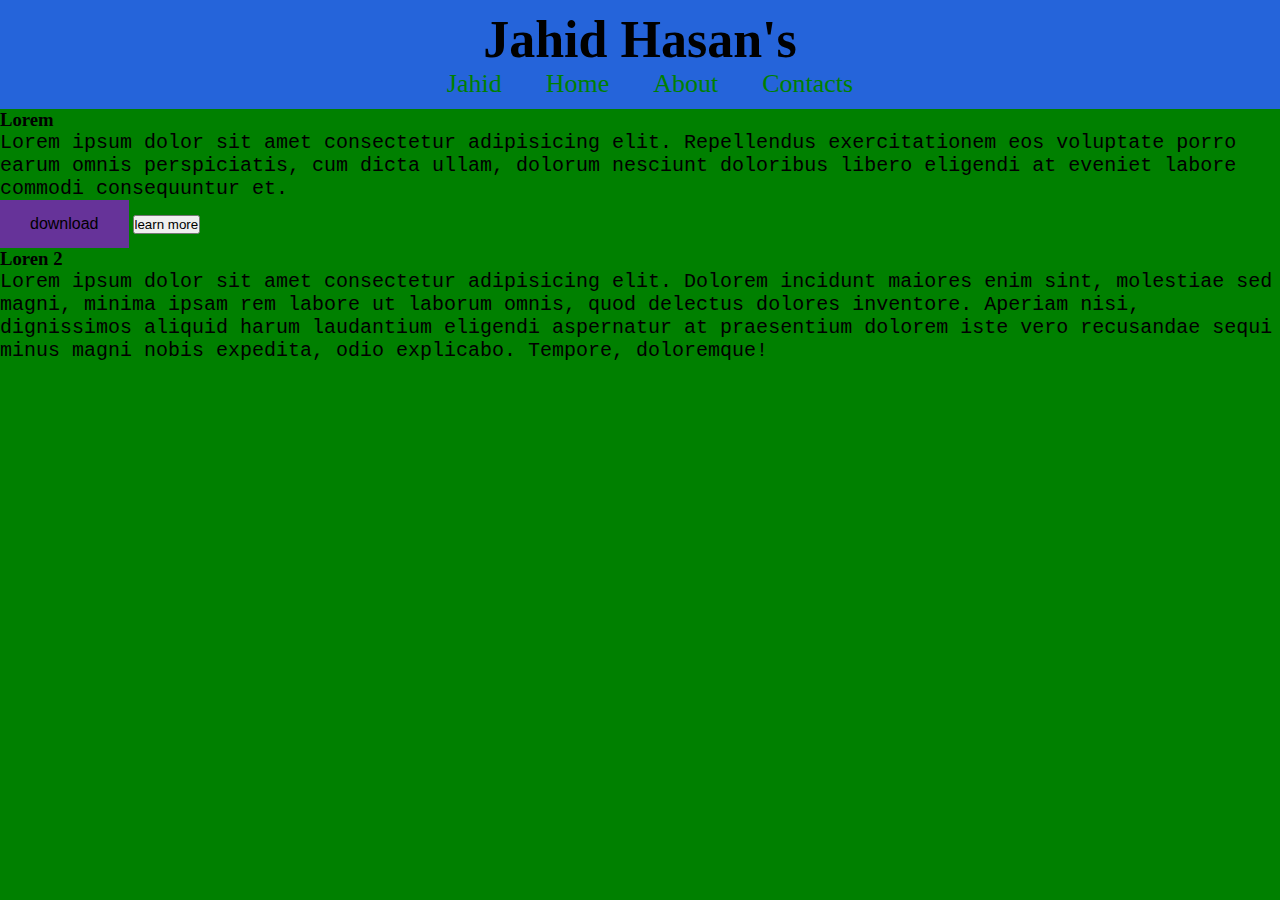
<file: index.html>
<!DOCTYPE html>
<html lang="en">
<head>
    <meta charset="UTF-8">
    <meta http-equiv="X-UA-Compatible" content="IE=edge">
    <meta name="viewport" content="width=device-width, initial-scale=1.0">
    <title>Jahid</title>
    <link rel="stylesheet" href="index.css">

</head>
<body>
    <header>
        <h1>Jahid Hasan's</h1>
        <nav id="nav-b">
            <span id="nav-item">Jahid</span>
            <span id="nav-item">Home</span>
            <span id="nav-item">About</span>
            <span id="nav-item">Contacts</span>
        </nav>
    </header>
    <main>
        <article>
            <h3>Lorem</h3>
            <p>Lorem ipsum dolor sit amet consectetur adipisicing elit. Repellendus exercitationem eos voluptate porro earum omnis perspiciatis, cum dicta ullam, dolorum nesciunt doloribus libero eligendi at eveniet labore commodi consequuntur et.</p>
            <input type="submit" value="download" class="btn-download">
            <input type="submit" value="learn more">
        </article>
        <article>
            <h3>Loren 2</h3>
            <p>Lorem ipsum dolor sit amet consectetur adipisicing elit. Dolorem incidunt maiores enim sint, molestiae sed magni, minima ipsam rem labore ut laborum omnis, quod delectus dolores inventore. Aperiam nisi, dignissimos aliquid harum laudantium eligendi aspernatur at praesentium dolorem iste vero recusandae sequi minus magni nobis expedita, odio explicabo. Tempore, doloremque!</p>
        
        </article>
    </main>
</body>
</html>
</file>
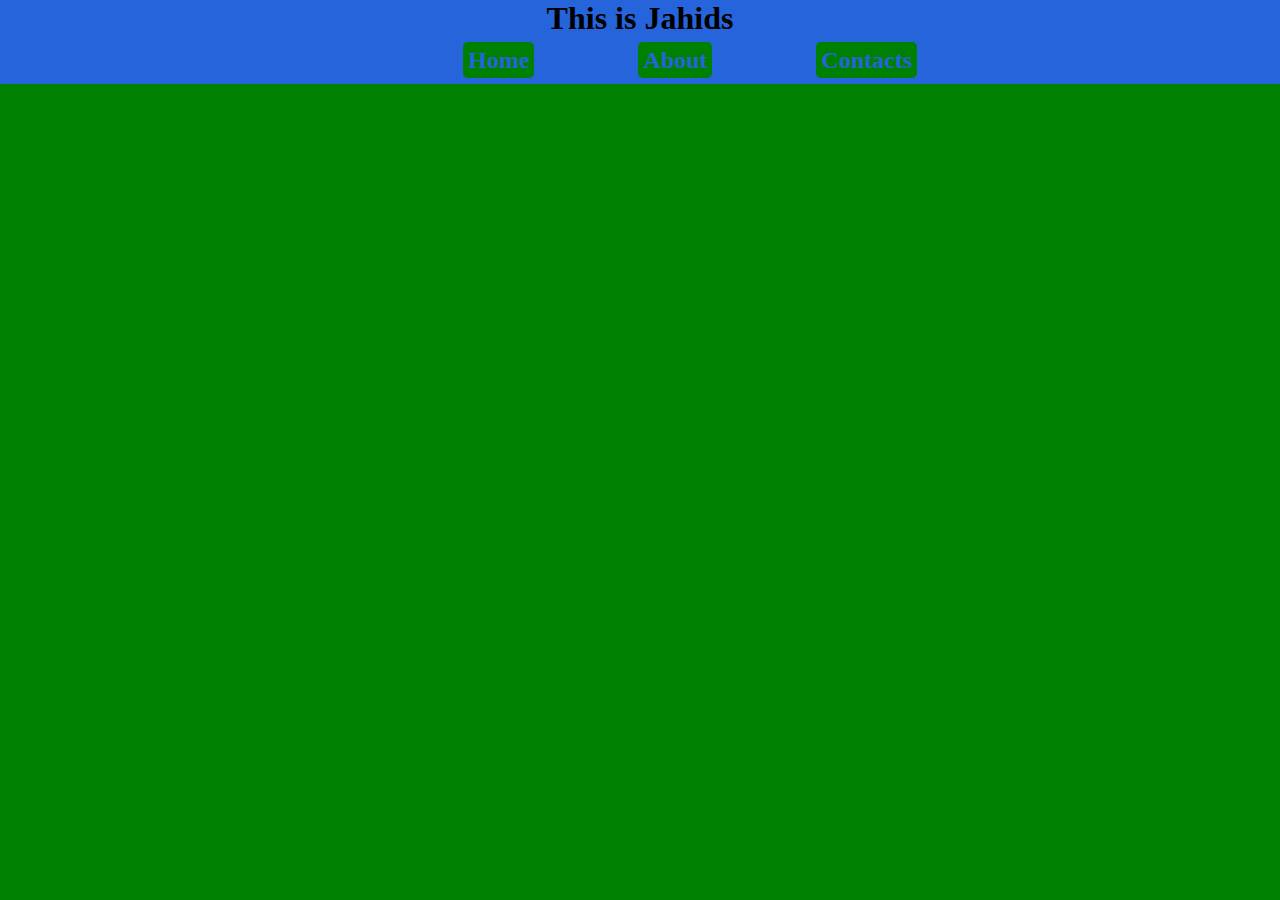
<file: sass-variable/complete.html>
<!DOCTYPE html>
<html lang="en">
<head>
    <meta charset="UTF-8">
    <meta http-equiv="X-UA-Compatible" content="IE=edge">
    <meta name="viewport" content="width=device-width, initial-scale=1.0">
    <title>Complete Sasss</title>
    <link rel="stylesheet" href="complete.css">
</head>
<body>
    <head>
        <h1>This is Jahids</h1>
        <nav>
            <span><a id="nav-item" href="">Home</a></span>
            <span><a id="nav-item" href="">About</a></span>
            <span><a id="nav-item" href="">Contacts</a></span>
            
        </nav>
    </head>
</body>
</html>
</file>
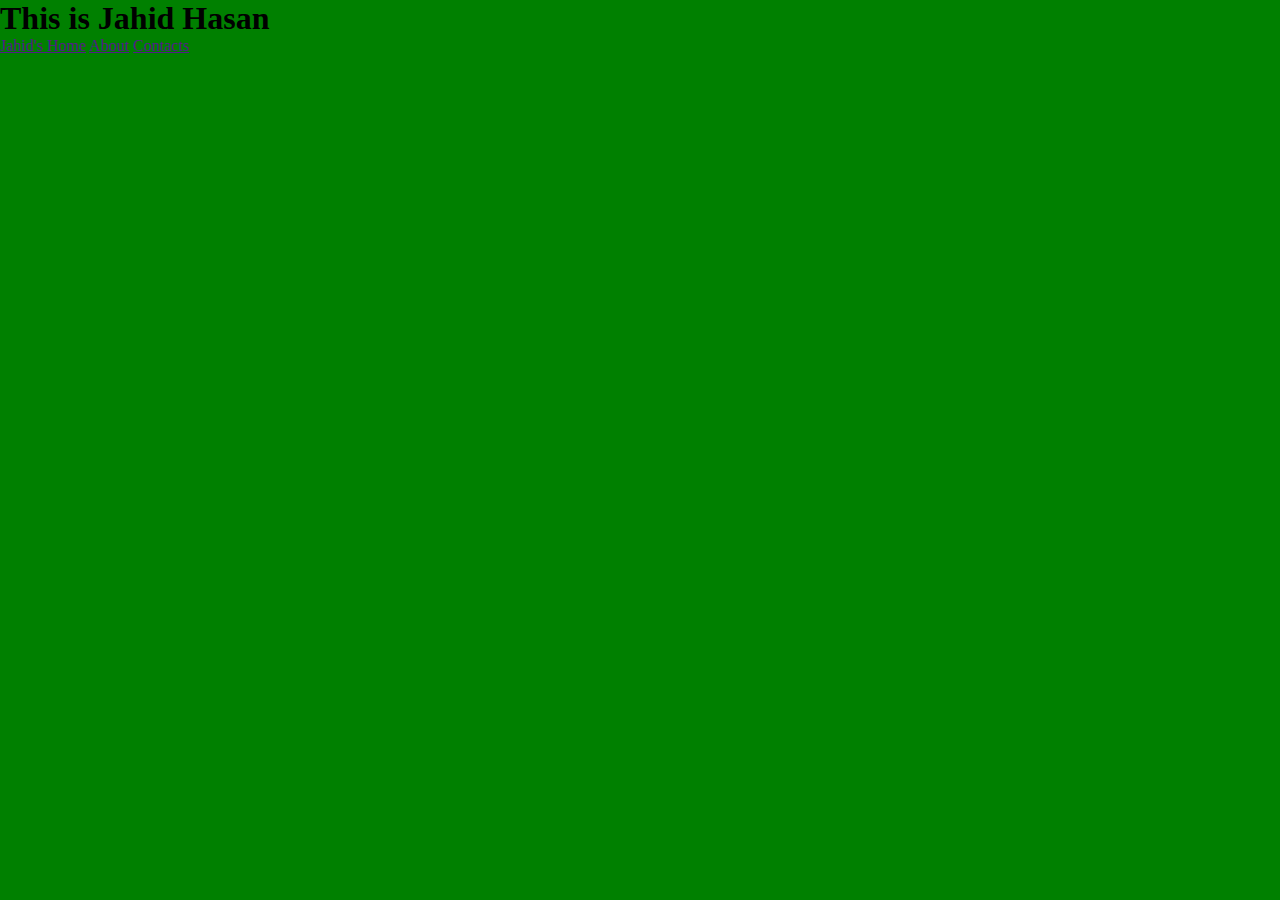
<file: sass-variable/mixin.html>
<!DOCTYPE html>
<html lang="en">
<head>
    <meta charset="UTF-8">
    <meta http-equiv="X-UA-Compatible" content="IE=edge">
    <meta name="viewport" content="width=device-width, initial-scale=1.0">
    <title>Document</title>
    <link rel="stylesheet" href="hehe.css">
</head>
<body>
    <header>
        <h1>This is Jahid Hasan</h1>
        <nav id="meme">
            <span><a href="">Jahid's Home</a></span>
            <span><a href="">About</a></span>
            <span><a href="">Contacts</a></span>
        </nav>
    </header>
</body>
</html>
</file>
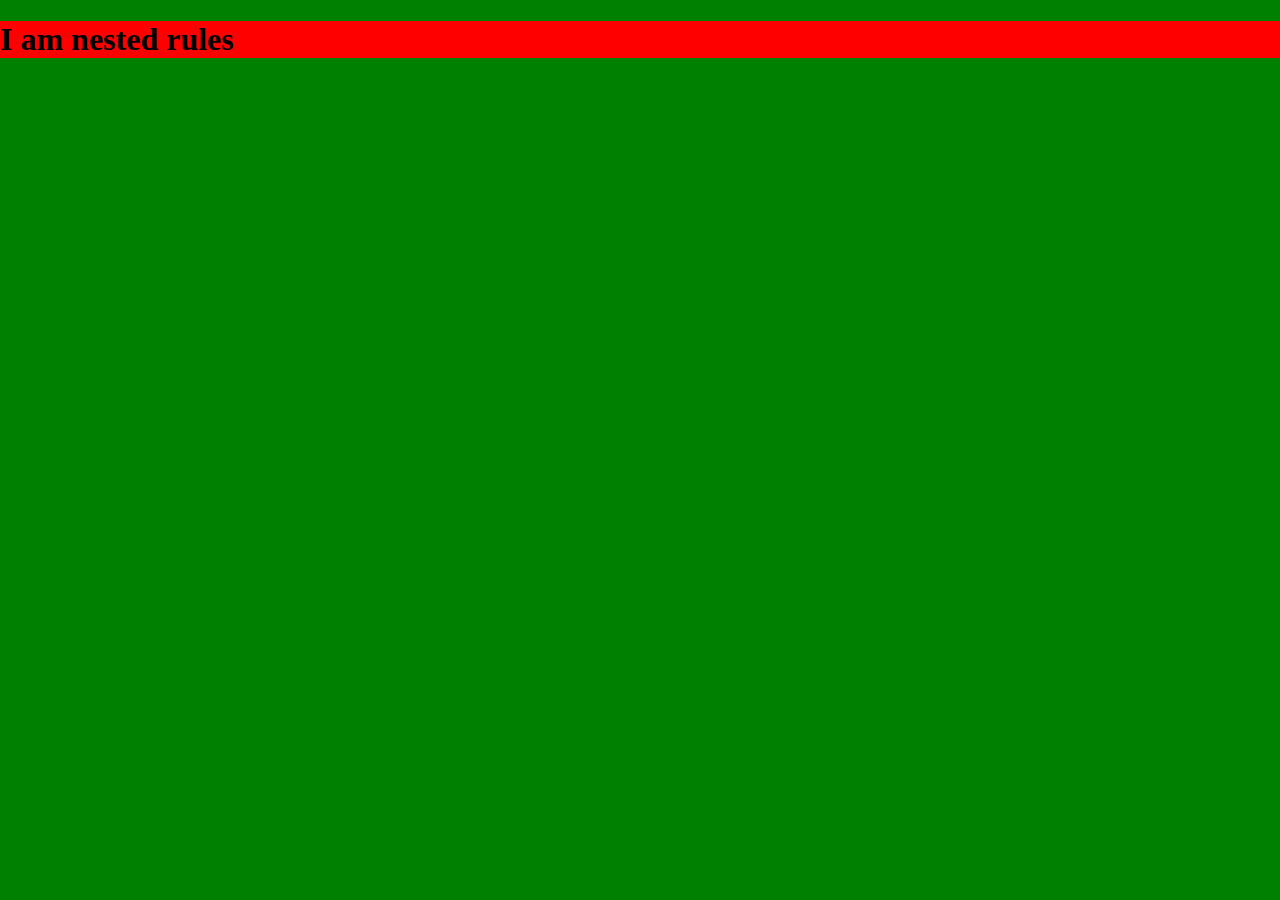
<file: sass-variable/nested-rules.html>
<!DOCTYPE html>
<html lang="en">
<head>
    <meta charset="UTF-8">
    <meta http-equiv="X-UA-Compatible" content="IE=edge">
    <meta name="viewport" content="width=device-width, initial-scale=1.0">
    <title>Nested Rules</title>
    <link rel="stylesheet" href="nested-rules.css">
</head>
<body>
    <h1>I am nested rules</h1>
</body>
</html>
</file>
<file: index.css>
* {
  margin: 0;
  padding: 0;
}

body {
  background-color: green;
}

body header {
  background-color: #2564da;
  padding: 10px;
  text-align: center;
}

body header h1 {
  font-size: 52px;
}

body header #nav-b span {
  background-color: #2564da;
  padding: 10px;
  margin-left: 20px;
  font-size: 26px;
  color: green;
}

body header #nav-b span:hover {
  background-color: green;
  padding: 10px;
  margin-left: 20px;
  font-size: 26px;
  color: #2564da;
  -webkit-transition: 1s;
  transition: 1s;
  cursor: pointer;
  letter-spacing: 10px;
  font-weight: 800px;
}

body main .btn, body main .btn-download {
  border: none;
  padding: 15px 30px;
  text-align: center;
  font-size: 16px;
  cursor: pointer;
  background-color: #2564da;
}

body main .btn-download {
  background-color: rebeccapurple;
}

body main p {
  font-family: 'Courier New', Courier, monospace;
  font-size: 20px;
}
/*# sourceMappingURL=index.css.map */
</file>
<file: sass-variable/complete.css>
* {
  margin: 0;
  padding: 0;
}

body {
  background-color: green;
}

body h1 {
  background-color: #2564da;
  text-align: center;
}

body nav {
  background-color: #2564da;
  text-align: center;
  padding: 10px;
}

body nav #nav-item {
  color: #2564da;
  text-decoration: none;
  font-size: 24px;
  font-weight: 800;
  margin-left: 100px;
  background-color: green;
  padding: 5px;
  border-radius: 5px;
}

body nav #nav-item:hover {
  background-color: #2564da;
  color: green;
  padding: 20px;
  font-size: 30px;
  border: 1px solid grey;
  -webkit-transition: 1s;
  transition: 1s;
}

body nav #nav-item:hover h1 {
  font-size: 52px;
}
/*# sourceMappingURL=complete.css.map */
</file>
<file: sass-variable/hehe.css>
* {
  margin: 0;
  padding: 0;
}

body {
  background-color: green;
}
/*# sourceMappingURL=hehe.css.map */
</file>
<file: sass-variable/nested-rules.css>
body {
  margin: 0;
  background-color: green;
}

body h1 {
  background-color: red;
  font-size: 24;
}
/*# sourceMappingURL=nested-rules.css.map */
</file>
